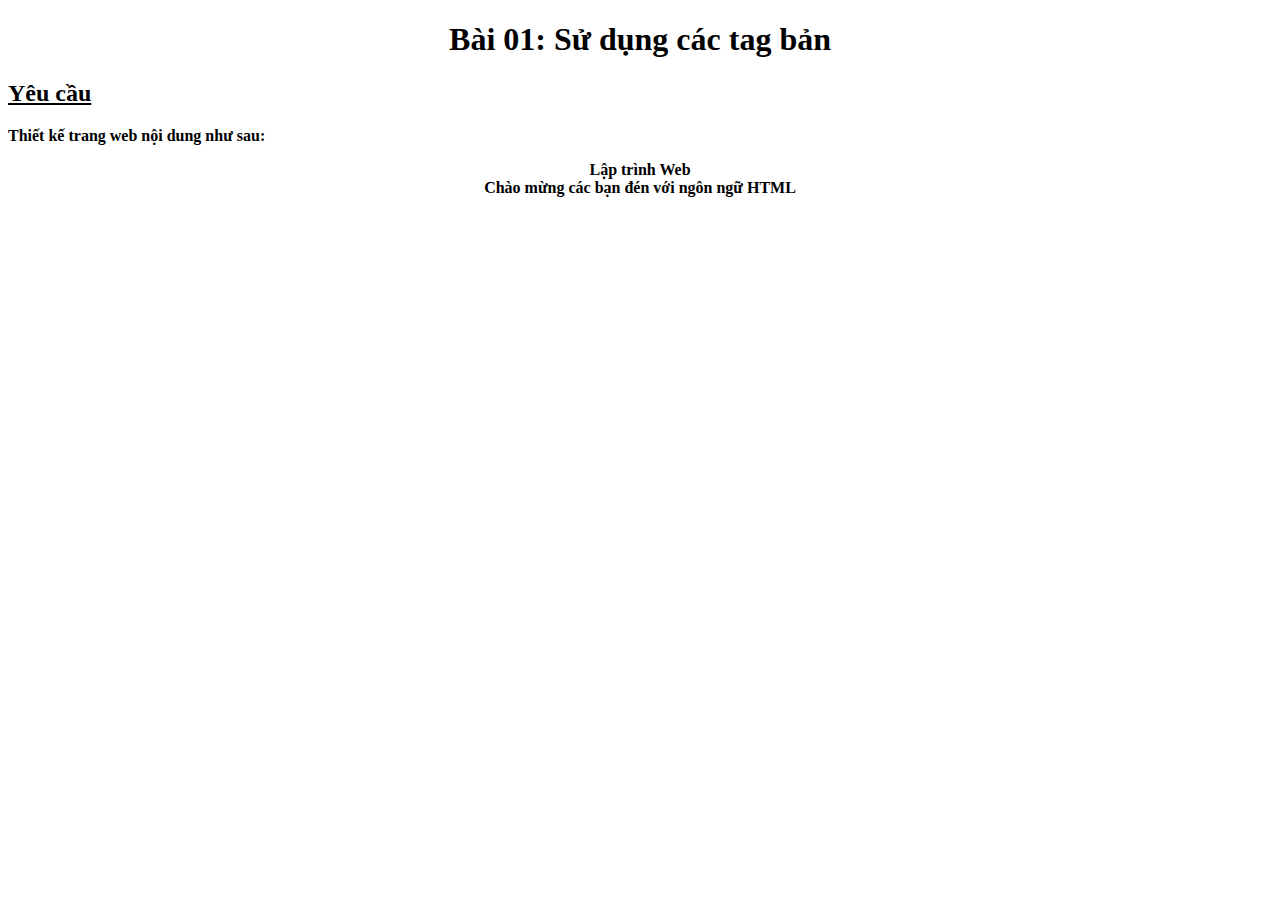
<file: bai1/index.html>
<!DOCTYPE html>
<html lang="en">
<head>
  <meta charset="UTF-8">
  <meta name="viewport" content="width=device-width, initial-scale=1.0">
  <meta http-equiv="X-UA-Compatible" content="ie=edge">
  <title>Sử dụng các tag cơ bản</title>
  <link rel="stylesheet" href="style.css">
</head>
<body>
  <h1>Bài 01: Sử dụng các tag bản</h1>
  <h2>Yêu cầu</h2>
  <p>Thiết kế trang web nội dung như sau:</p>
  <p id="text1">Lập trình Web <br>
    Chào mừng các bạn đén với ngôn ngữ HTML
  </p>
</body>
</file>
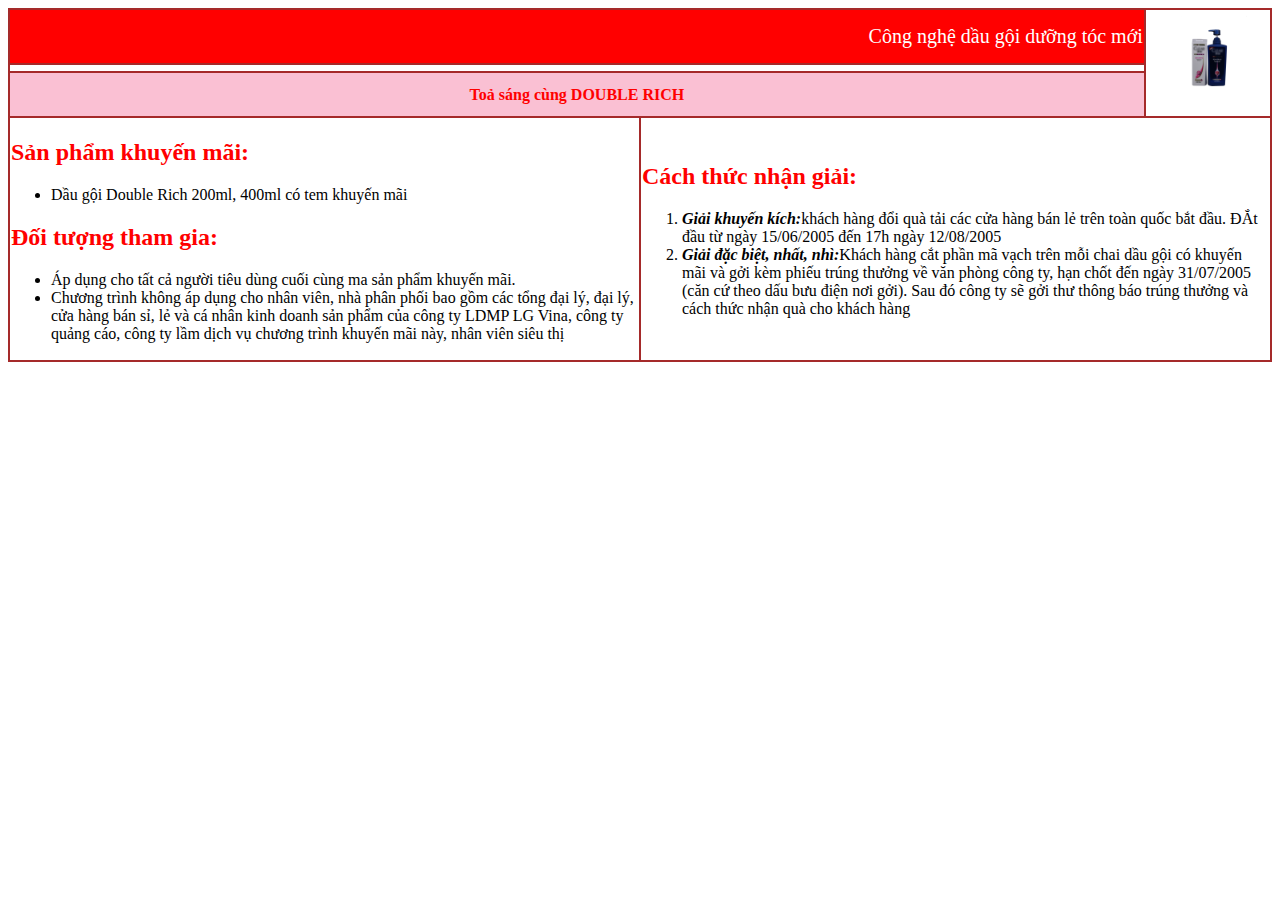
<file: bai10/index.html>
<!DOCTYPE html>
<html lang="en">
<head>
  <meta charset="UTF-8">
  <meta name="viewport" content="width=device-width, initial-scale=1.0">
  <meta http-equiv="X-UA-Compatible" content="ie=edge">
  <title>Tạo bảng, trộn dòng và cột</title>
  <link rel="stylesheet" href="style.css">
</head>
<body>
  <table style="width: 100%">
    <tr>
      <td colspan="3" class="a">Công nghệ dầu gội dưỡng tóc mới</td>
      <td rowspan="3" class="b"><img src="a.png" alt="" width="100px"></td>
    </tr>
    <tr>
      <td colspan="3"></td>
    </tr>
    <tr>
      <td colspan="3" class="C">Toả sáng cùng DOUBLE RICH</td>
    </tr>
    <tr>
      <td colspan="2" style="width:50%">
        <h2>Sản phẩm khuyến mãi:</h2>
        <ul>
          <li>
            Dầu gội Double Rich 200ml, 400ml có tem khuyến mãi
          </li>
        </ul>
        <h2>Đối tượng tham gia:</h2>
        <ul>
          <li>Áp dụng cho tất cả người tiêu dùng cuối cùng ma sản phẩm khuyến mãi.</li>
          <li>Chương trình không áp dụng cho nhân viên, nhà phân phối bao gồm các tổng đại lý, đại lý, cửa hàng bán sỉ, lẻ và cá nhân kinh doanh sản phẩm của công ty LDMP LG Vina, công ty quảng cáo, công ty lầm dịch vụ chương trình khuyến mãi này, nhân viên siêu thị</li>
        </ul>
      </td>
      <td colspan="2" >
        <h2>Cách thức nhận giải:</h2>
        <ol>
          <li><b><i>Giải khuyến kích:</i></b>khách hàng đổi quà tải các cửa hàng bán lẻ trên toàn quốc bắt đầu. ĐẮt đầu từ ngày 15/06/2005 đến 17h ngày 12/08/2005</li>
          <li><b><i>Giải đặc biệt, nhất, nhì:</i></b>Khách hàng cắt phần mã vạch trên mỗi chai dầu gội có khuyến mãi và gởi kèm phiếu trúng thưởng về văn phòng công ty, hạn chốt đến ngày 31/07/2005 (căn cứ theo dấu bưu điện nơi gởi). Sau đó công ty sẽ gởi thư thông báo trúng thưởng và cách thức nhận quà cho khách hàng</li>
        </ol>
      </td>
    </tr>
  </table>
</body>
</html>
</file>
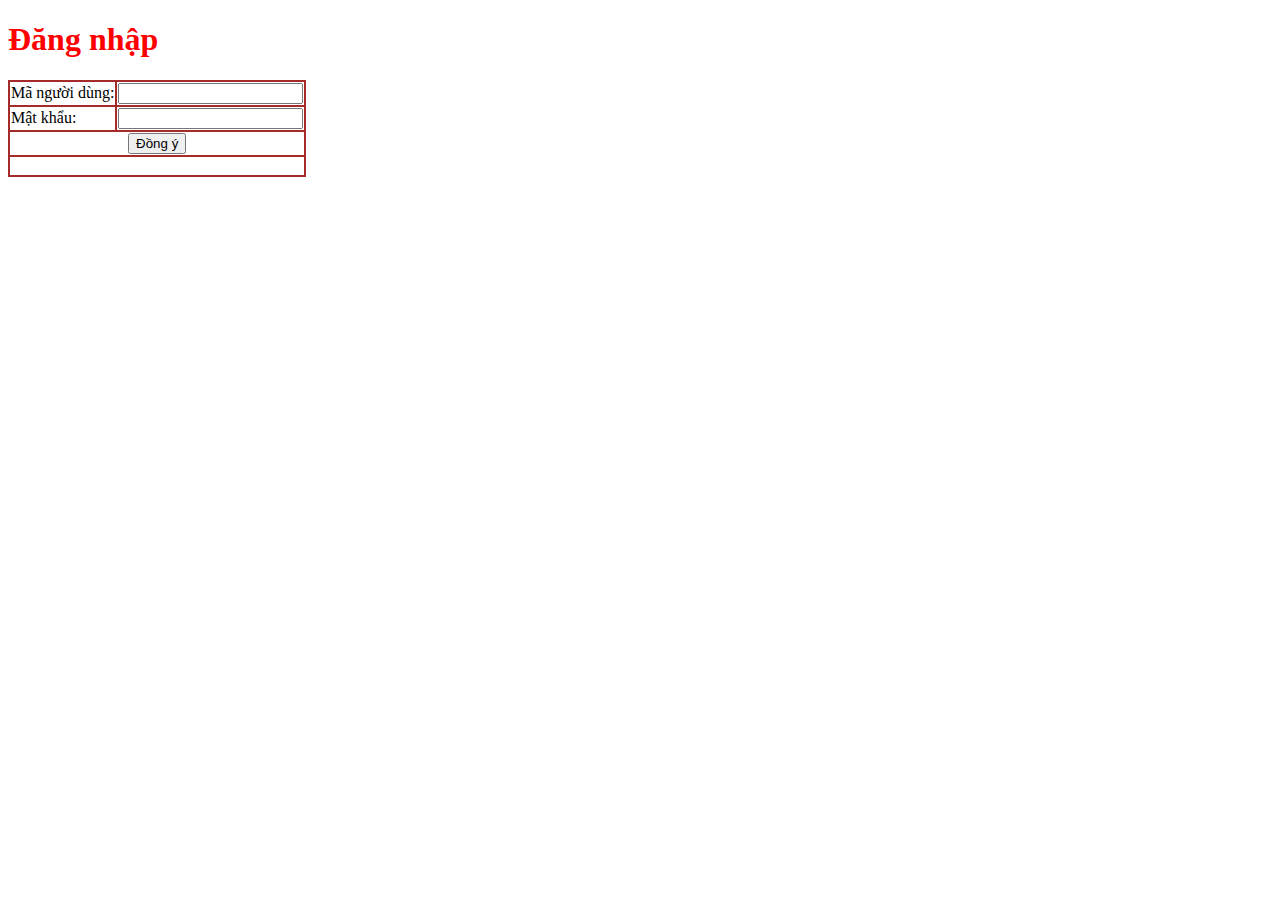
<file: bai11/index.html>
<!DOCTYPE html>
<html lang="en">
<head>
  <meta charset="UTF-8">
  <meta name="viewport" content="width=device-width, initial-scale=1.0">
  <meta http-equiv="X-UA-Compatible" content="ie=edge">
  <title>Tạo form và các điều khiển trên </title>
  <link rel="stylesheet" href="style.css">
</head>
<body>
  <form action="">
    <h1>Đăng nhập</h1>
    <table>
      <tr>
        <td>Mã người dùng:</td>
        <td>
          <input type="text" name="tk" id="tk1">
        </td>
      </tr>
      <tr>
        <td>Mật khẩu:</td>
        <td><input type="password" name="pass"></td>
      </tr>
      <tr>
        <td colspan="2" class="bt1">
          <button onclick="myFunction()">Đồng ý</button>
          <script>
              function myFunction() {
                var x = document.getElementById("tk1").value;
                document.getElementById("demo").innerHTML = x;
               }
            </script>
        </td>
      </tr>
      <tr>
        <td colspan="2">
          <p id="demo"></p>
        </td>
      </tr>
    </table>
  </form>
</body>
</html>
</file>
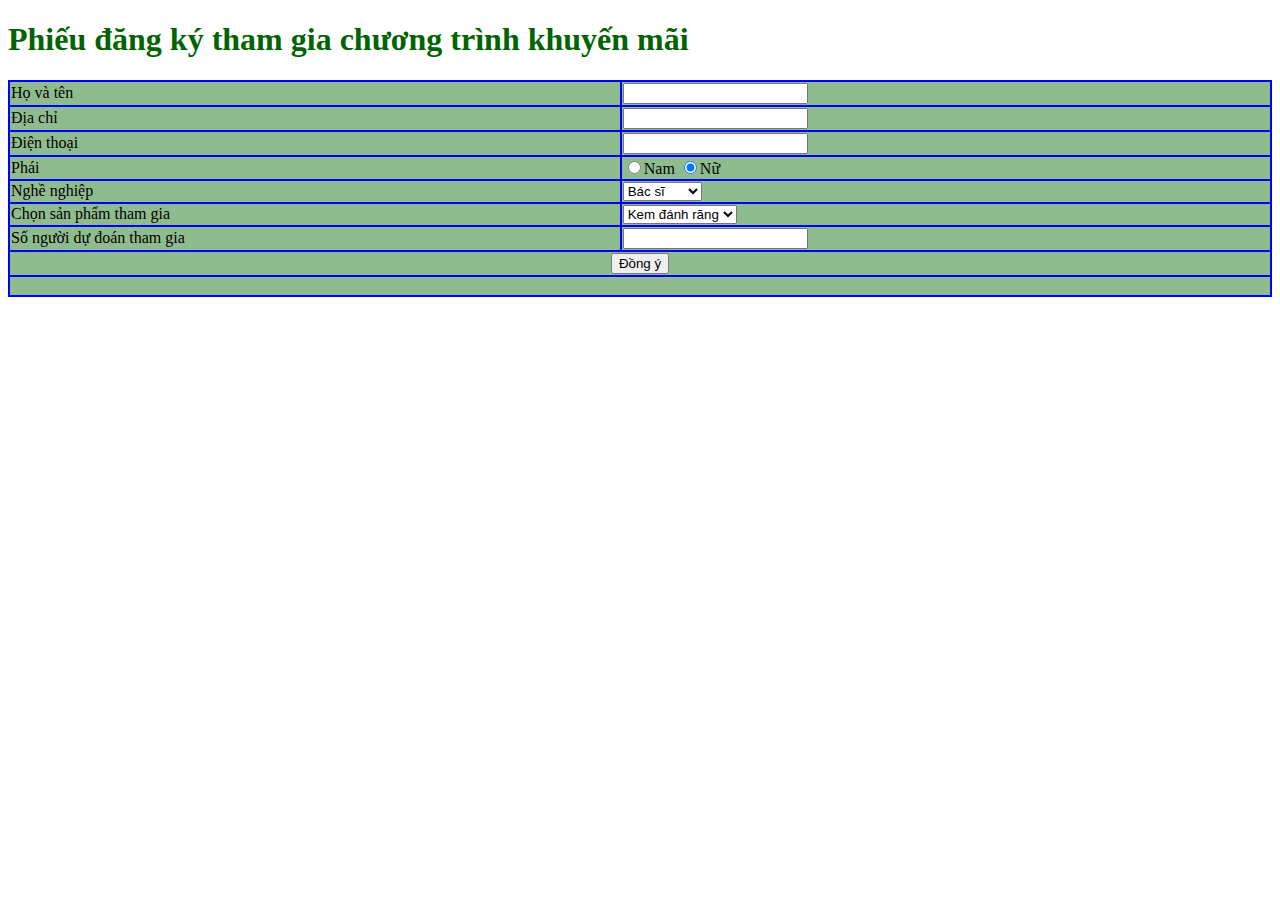
<file: bai12/index.html>
<!DOCTYPE html>
<html lang="en">
<head>
  <meta charset="UTF-8">
  <meta name="viewport" content="width=device-width, initial-scale=1.0">
  <meta http-equiv="X-UA-Compatible" content="ie=edge">
  <title>Tạo form và các điều khiển</title>
  <link rel="stylesheet" href="style.css">
</head>
<body>
  <form action="">
    <h1>Phiếu đăng ký tham gia chương trình khuyến mãi</h1>
    <table style="width:100%">
      <tr>
        <td>Họ và tên</td>
        <td><input type="text"></td>
      </tr>
      <tr>
        <td>Địa chỉ</td>
        <td><input type="text"></td>
      </tr>
      <tr>
        <td>Điện thoại</td>
        <td><input type="text"></td>
      </tr>
      <tr>
        <td>Phái</td>
        <td>
          <input type="radio" name="gender" value="male">Nam
          <input type="radio" name="gender" value="male" checked>Nữ
        </td>
      </tr>
      <tr>
        <td>Nghề nghiệp</td>
        <td>
          <select name="" id="">
            <option value="bacsi">Bác sĩ</option>
            <option value="kysu">Kỹ sư</option>
            <option value="giaovien">Giáo viên</option>
            <option value="khac">Khác</option>
          </select>
        </td>
      </tr>
      <tr>
        <td>Chọn sản phẩm tham gia</td>
        <td>
          <select name="" id="">
            <option value="kdr">Kem đánh răng</option>
            <option value="bg">Bột giặt</option>
            <option value="dgd">Dầu gội đầu</option>
            <option value="st">Sữa tắm</option>
          </select>
        </td>
      </tr>
      <tr>
        <td>Số người dự đoán tham gia</td>
        <td><input type="text"></td>
      </tr>
      <tr class="b">
        <td colspan="2"><button onclick="myFunction()">Đồng ý</button></td>
        
      </tr>
      <tr>
        <td colspan="2">
          <script>
            function myFunction() {
              document.getElementById("a").innerHTML = "Bạn đã đăng ký thành công !!!";
            }
          </script>
          <p id="a"></p>
        </td>
      </tr>
    </table>
  </form>
</body>
</html>
</file>
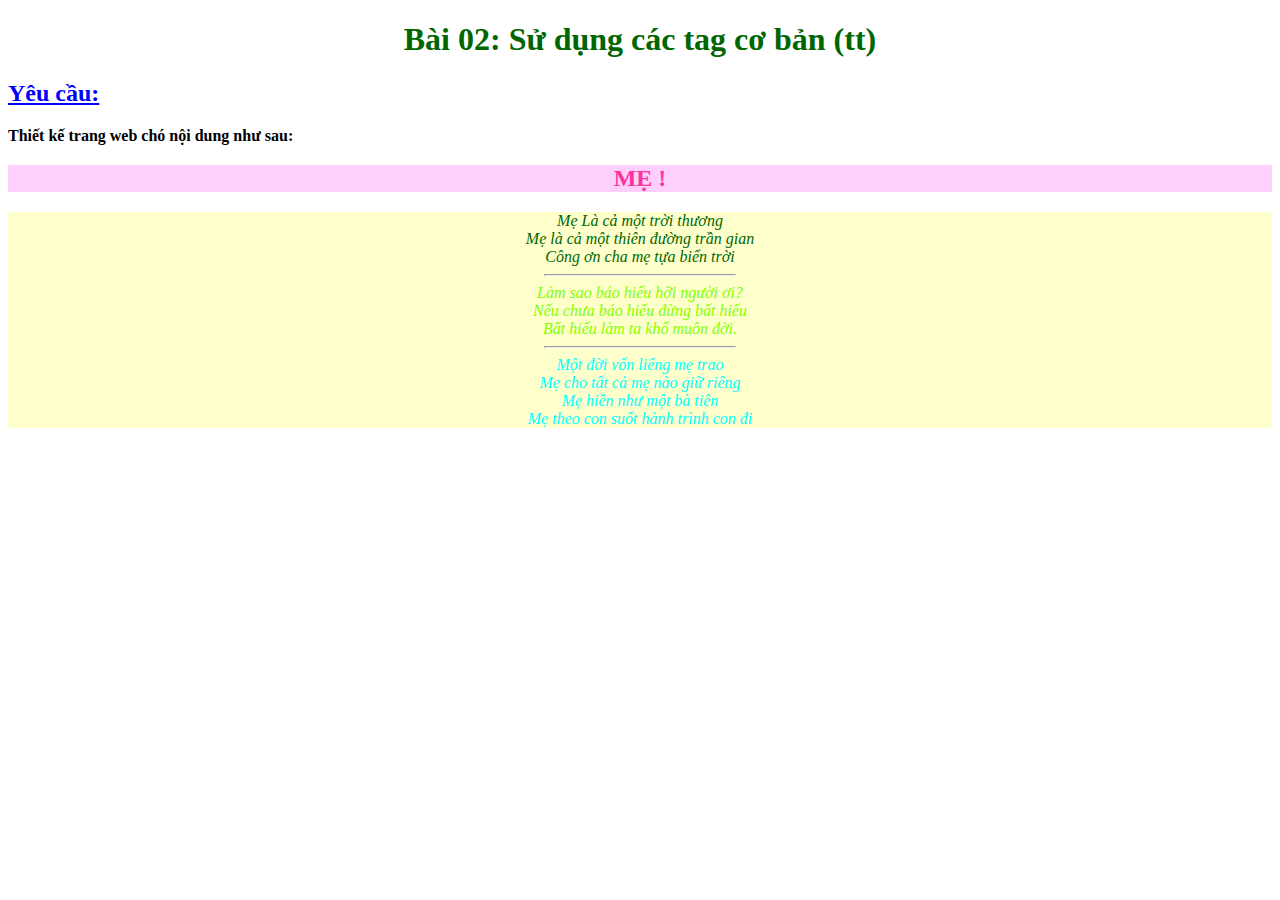
<file: bai2/index.html>
<!DOCTYPE html>
<html lang="en">
<head>
  <meta charset="UTF-8">
  <meta name="viewport" content="width=device-width, initial-scale=1.0">
  <meta http-equiv="X-UA-Compatible" content="ie=edge">
  <title>Sử dụng các tag cơ bản</title>
  <link rel="stylesheet" href="style.css">
</head>
<body>
  <h1>Bài 02: Sử dụng các tag cơ bản (tt)</h1>
  <h2 id="text2">Yêu cầu:</h2>
  <p>Thiết kế trang web chó nội dung như sau:</p>
  <h2 id="text3">MẸ !</h2>
  <div class="tho">
    <div id="text4">
      Mẹ Là cả một trời thương <br>
      Mẹ là cả một thiên đường trần gian <br>
      Công ơn cha mẹ tựa biển trời <br>
    </div>
    <hr>
    <div id="text5">
      Làm sao báo hiếu hỡi người ơi?<br>
      Nếu chưa báo hiếu đừng bất hiếu <br>
      Bất hiếu làm ta khổ muôn đời. <br>
    </div>
    <hr>
    <div id="text6">
      Một đời vốn liếng mẹ trao <br>
      Mẹ cho tất cả mẹ nào giữ riêng <br>
      Mẹ hiền như một bà tiên <br>
      Mẹ theo con suốt hành trình con đi <br>
    </div>
  </div>
</body>
</html>
</file>
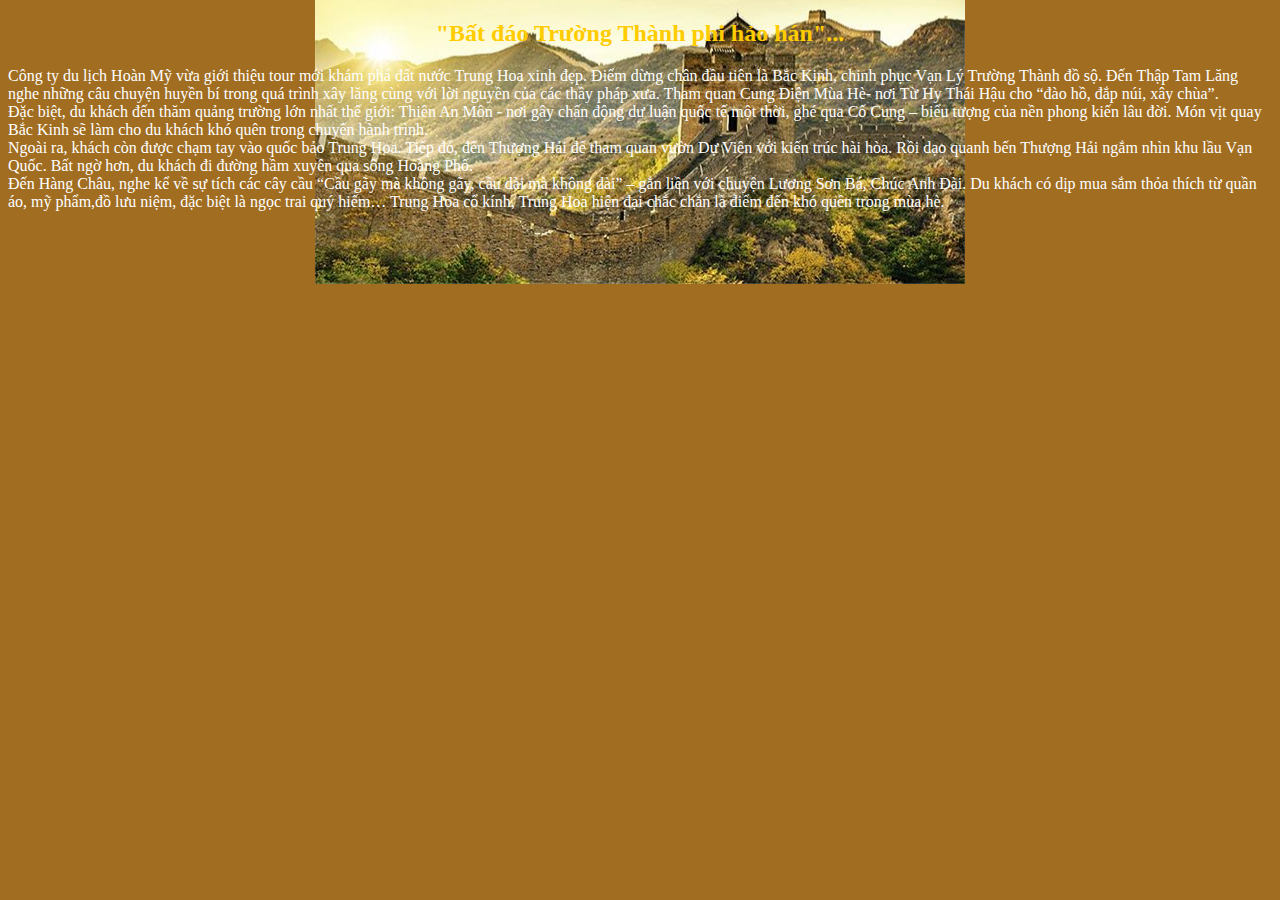
<file: bai3/index.html>
<!DOCTYPE html>
<html lang="en">
<head>
  <meta charset="UTF-8">
  <meta name="viewport" content="width=device-width, initial-scale=1.0">
  <meta http-equiv="X-UA-Compatible" content="ie=edge">
  <title>Định dạng trang web</title>
  <link rel="stylesheet" href="style.css">
</head>
<body>
  <h2>"Bất đáo Trường Thành phi hảo hán"...</h2>
  <p>Công ty du lịch Hoàn Mỹ vừa giới thiệu tour mới khám phá đất nước Trung Hoa xinh đẹp.
     Điểm dừng chân đầu tiên là Bắc Kinh, chinh phục Vạn Lý Trường Thành đồ sộ. 
     Đến Thập Tam Lăng nghe những câu chuyện huyền bí trong quá trình xây lăng cùng với lời nguyền của các thầy pháp xưa. 
     Tham quan Cung Điện Mùa Hè- nơi Từ Hy Thái Hậu cho “đào hồ, đắp núi, xây chùa”. <br>
     Đặc biệt, du khách đến thăm quảng trường lớn nhất thế giới: Thiên An Môn - nơi gây chấn động dư luận quốc tế một thời, ghé qua Cố Cung – biểu tượng của nền phong kiến lâu đời.
     Món vịt quay Bắc Kinh sẽ làm cho du khách khó quên trong chuyến hành trình. <br> 
     Ngoài ra, khách còn được chạm tay vào quốc bảo Trung Hoa. 
     Tiếp đó, đến Thượng Hải để tham quan vườn Dự Viên với kiến trúc hài hòa. 
     Rồi dạo quanh bến Thượng Hải ngắm nhìn khu lầu Vạn Quốc.
     Bất ngờ hơn, du khách đi đường hầm xuyên qua sông Hoàng Phố. <br>
     Đến Hàng Châu, nghe kể về sự tích các cây cầu “Cầu gãy mà không gãy, cầu dài mà không dài” – gắn liền với chuyện Lương Sơn Bá, Chúc Anh Đài. 
     Du khách có dịp mua sắm thỏa thích từ quần áo, mỹ phẩm,đồ lưu niệm, đặc biệt là ngọc trai quý hiếm… Trung Hoa cổ kính, Trung Hoa hiện đại chắc chắn là điểm đến khó quên trong mùa hè.
  </p>
   
</body>
</html>
</file>
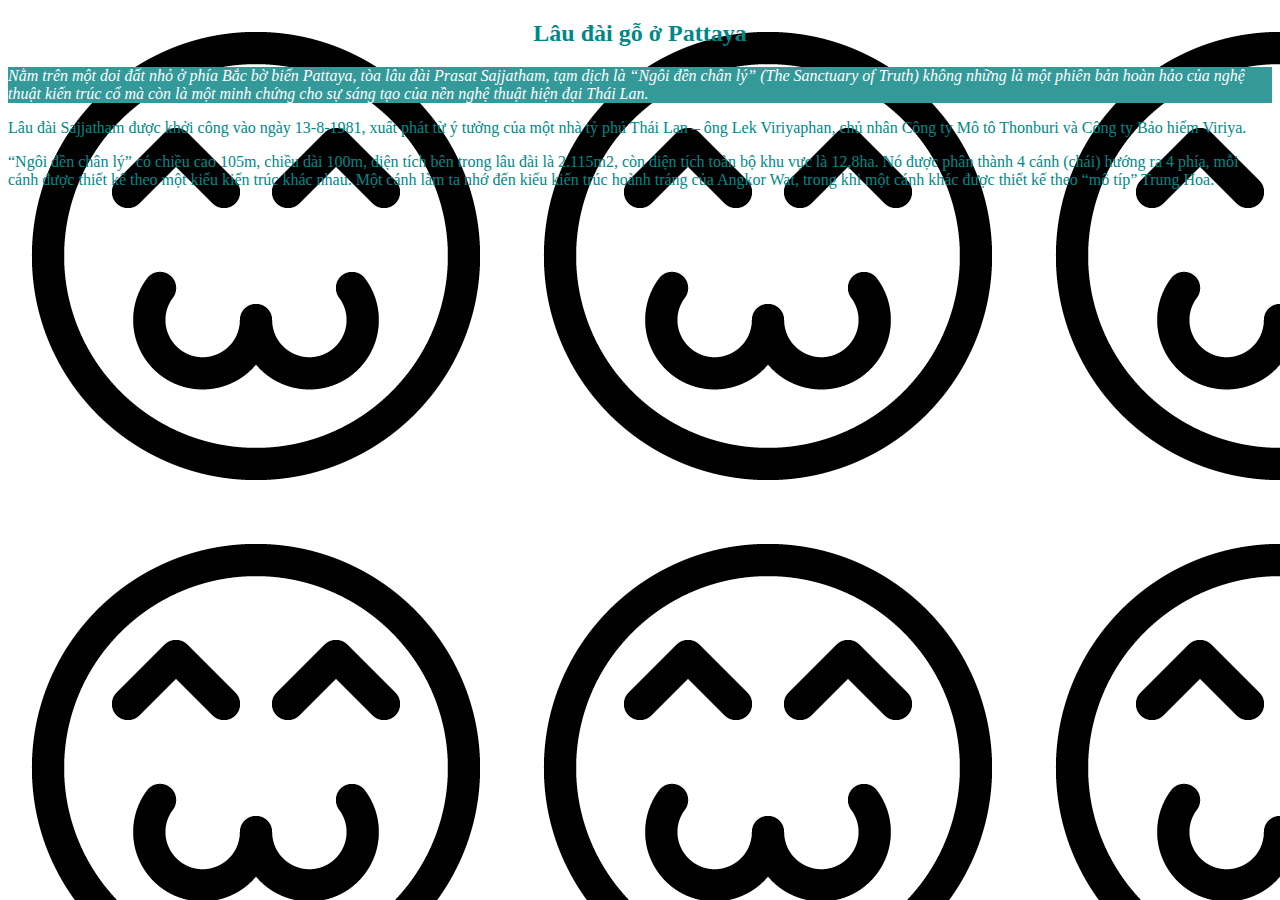
<file: bai4/index.html>
<!DOCTYPE html>
<html lang="en">
<head>
  <meta charset="UTF-8">
  <meta name="viewport" content="width=device-width, initial-scale=1.0">
  <meta http-equiv="X-UA-Compatible" content="ie=edge">
  <title>Định dạng trang web</title>
  <link rel="stylesheet" href="style.css">
</head>
<body>
  <h2>Lâu đài gỗ ở Pattaya</h2>
  <p class="a">
    <i>
      Nằm trên một doi đất nhỏ ở phía Bắc bờ biển Pattaya, tòa lâu đài Prasat Sajjatham, tạm dịch là “Ngôi đền chân lý” (The Sanctuary of Truth) không những là một phiên bản hoàn hảo của nghệ thuật kiến trúc cổ mà còn là một minh chứng cho sự sáng tạo của nền nghệ thuật hiện đại Thái Lan.
    </i>
  </p>
  <p class="b">
    Lâu đài Sajjatham được khởi công vào ngày 13-8-1981, xuất phát từ ý tưởng của một nhà tỷ phú Thái Lan – ông Lek Viriyaphan, chủ nhân Công ty Mô tô Thonburi và Công ty Bảo hiểm Viriya.
  </p>
  <p class="b">
    “Ngôi đền chân lý” có chiều cao 105m, chiều dài 100m, diện tích bên trong lâu đài là 2.115m2, còn diện tích toàn bộ khu vực là 12,8ha. Nó được phân thành 4 cánh (chái) hướng ra 4 phía, mỗi cánh được thiết kế theo một kiểu kiến trúc khác nhau. Một cánh làm ta nhớ đến kiểu kiến trúc hoành tráng của Angkor Wat, trong khi một cánh khác được thiết kế theo “mô típ” Trung Hoa.

  </p>
</body>
</html>
</file>
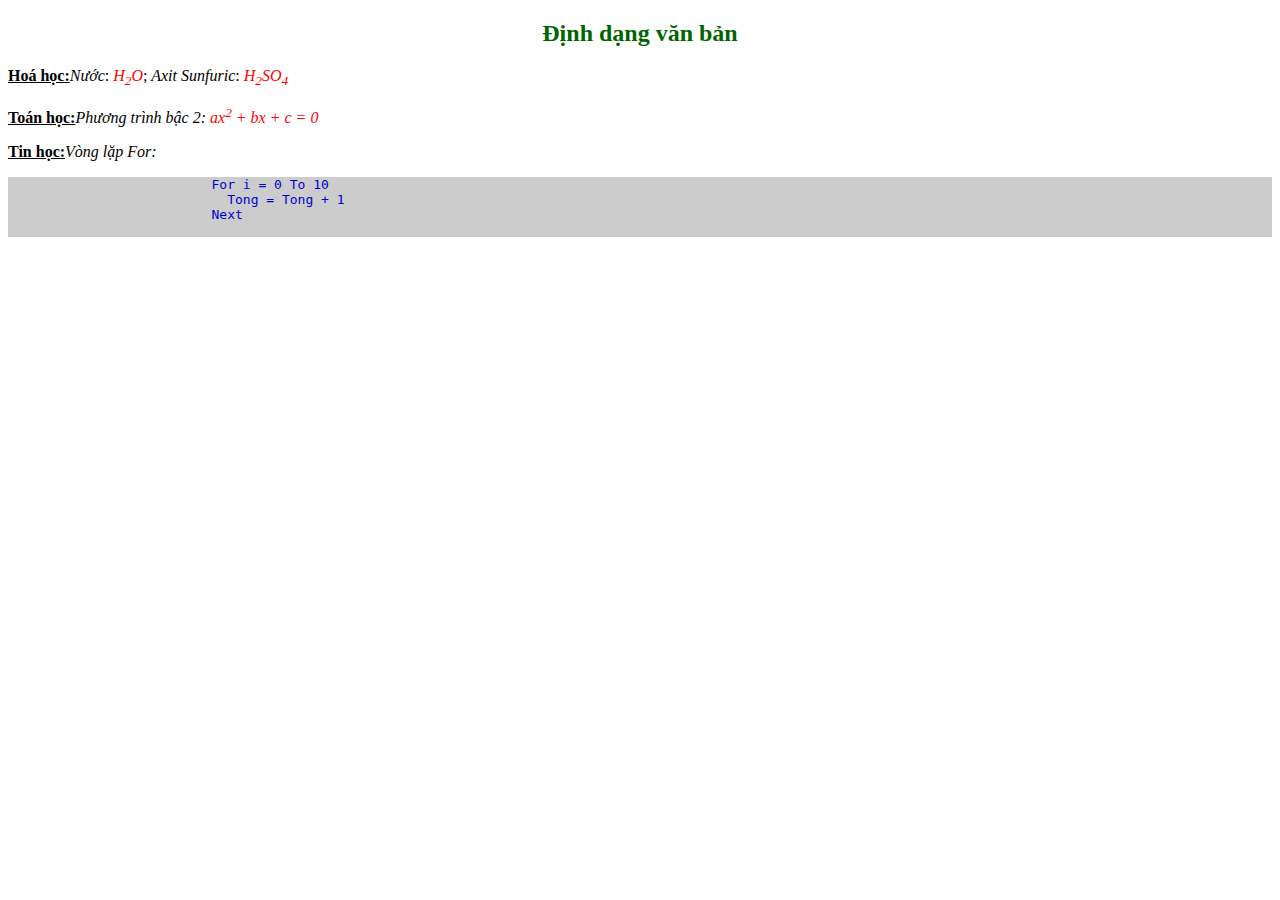
<file: bai5/index.html>
<!DOCTYPE html>
<html lang="en">
<head>
  <meta charset="UTF-8">
  <meta name="viewport" content="width=device-width, initial-scale=1.0">
  <meta http-equiv="X-UA-Compatible" content="ie=edge">
  <title>Định dạng văn bản</title>
  <link rel="stylesheet" href="style.css">
</head>
<body>
  <h2>Định dạng văn bản</h2>
  <p><b><u>Hoá học:</u></b><i>Nước</i>:<em class="red"> H<sub>2</sub>O</em>;<i> Axit Sunfuric</i>: <em class="red">H<sub>2</sub>SO<sub>4</sub></em></p>
  <p><b><u>Toán học:</u></b><i>Phương trình bậc 2: </i><em class="red">ax<sup>2</sup> + bx + c = 0</em></p>
  <p><b><u>Tin học:</u></b><i>Vòng lặp For:</i></p>
  <pre>
                          For i = 0 To 10
                            Tong = Tong + 1
                          Next
  </pre>
</body>
</html>
</file>
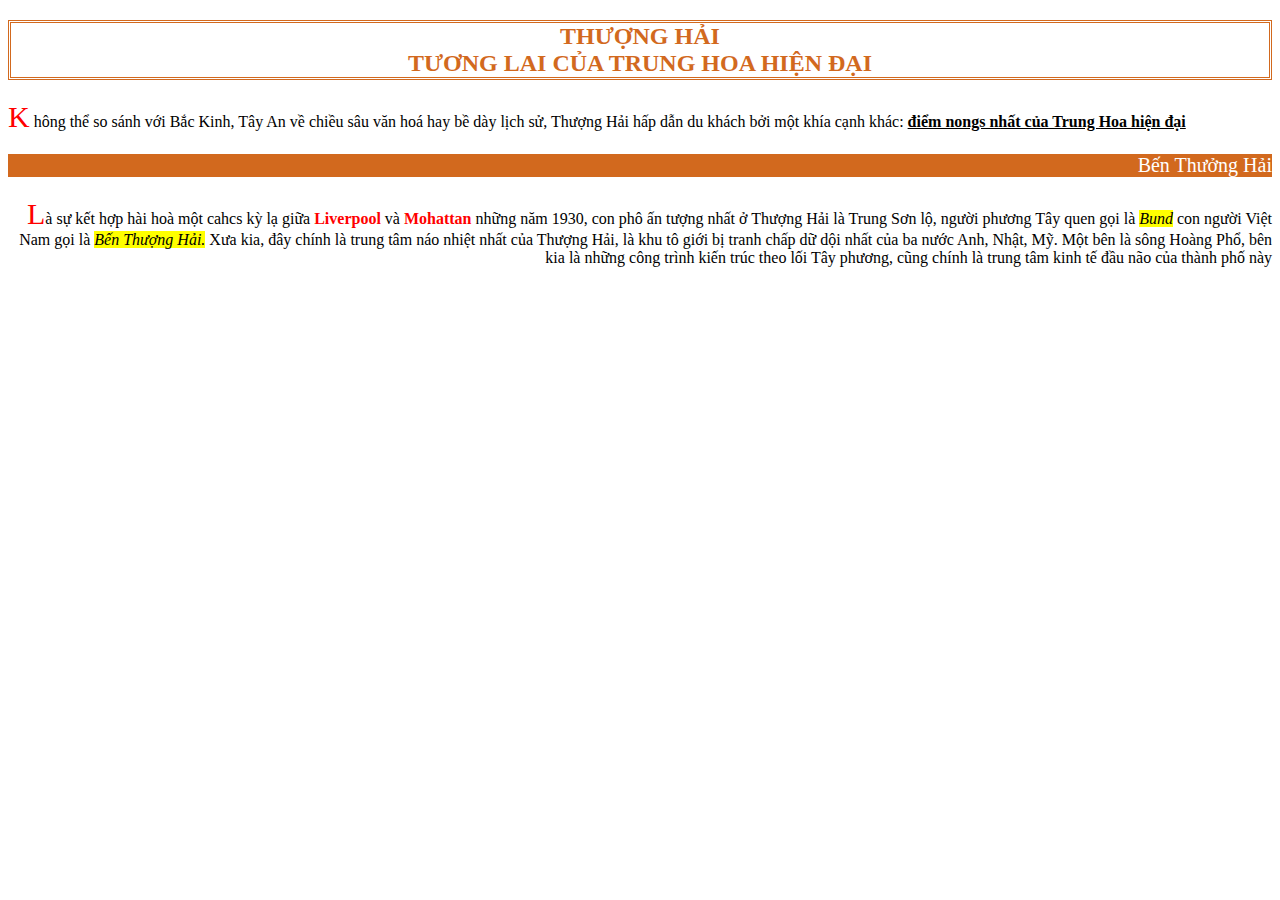
<file: bai6/index.html>
<!DOCTYPE html>
<html lang="en">
<head>
  <meta charset="UTF-8">
  <meta name="viewport" content="width=device-width, initial-scale=1.0">
  <meta http-equiv="X-UA-Compatible" content="ie=edge">
  <title>Định dạng văn bản</title>
  <link rel="stylesheet" href="style.css">
</head>
<body>
  <h2>
    THƯỢNG HẢI <br> 
    TƯƠNG LAI CỦA TRUNG HOA HIỆN ĐẠI
  </h2>
  <p class="a"><span>K</span> hông thể so sánh với Bắc Kinh, Tây An về chiều sâu văn hoá hay bề dày lịch sử, Thượng Hải hấp dẫn du khách bởi một khía cạnh khác: <b><u>điểm nongs nhất của Trung Hoa hiện đại</u></b></p>
  <p class="b">Bến Thưởng Hải</p>
  <p class="c">
    <span>L</span>à sự kết hợp hài hoà một cahcs kỳ lạ giữa <b style="color: red;">Liverpool</b> và <b style="color: red;">Mohattan</b> những năm 1930, con phô ấn tượng nhất ở Thượng Hải là Trung Sơn lộ, người phương Tây quen gọi là <mark><i>Bund</i></mark> 
    con người Việt Nam gọi là <mark><i>Bến Thượng Hải.</i></mark>
    Xưa kia, đây chính là trung tâm náo nhiệt nhất của Thượng Hải, là khu tô giới bị tranh chấp dữ dội nhất của ba nước Anh, Nhật, Mỹ. Một bên là sông Hoàng Phổ, bên kia là những công trình kiến trúc theo lối Tây phương, cũng chính là trung tâm kinh tế đầu não của thành phố này
  </p>
</body>
</html>
</file>
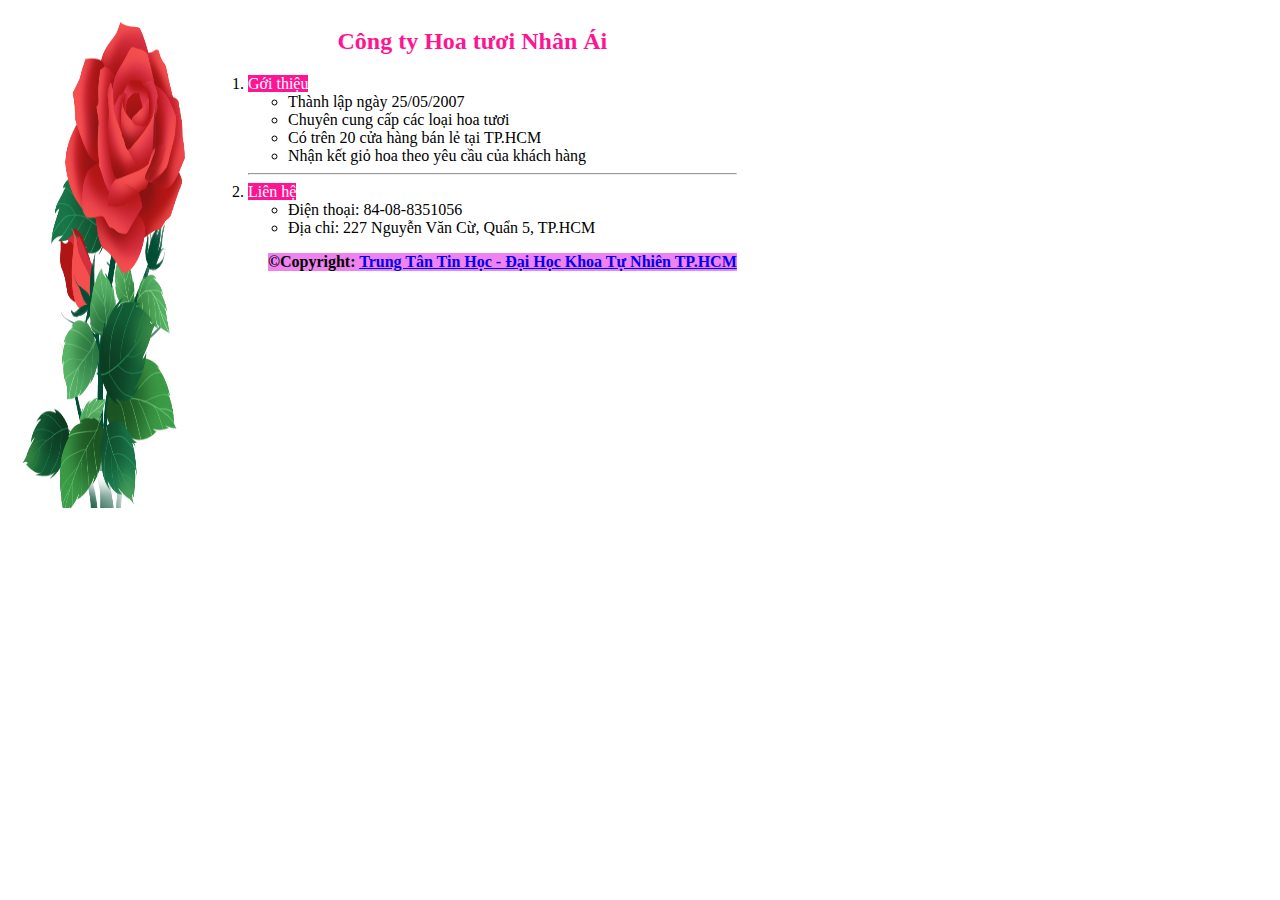
<file: bai7/index.html>
<!DOCTYPE html>
<html lang="en">
<head>
  <meta charset="UTF-8">
  <meta name="viewport" content="width=device-width, initial-scale=1.0">
  <meta http-equiv="X-UA-Compatible" content="ie=edge">
  <title> Ký tự đặc biệt, chèn hình ảnh, tạo danh sách và liên kết </title>
  <link rel="stylesheet" href="style.css">
</head>
<body>
  <img src="Lovepik_com-400307995-rose.png" alt="" width="200px" height="500px">
  <div>
    <h2>Công ty Hoa tươi Nhân Ái</h2>
    <ol>
      <li>
        <font>Gới thiệu</font>
        <ul>
          <li>Thành lập ngày 25/05/2007</li>
          <li>Chuyên cung cấp các loại hoa tươi</li>
          <li>Có trên 20 cửa hàng bán lẻ tại TP.HCM</li>
          <li>Nhận kết giỏ hoa theo yêu cầu của khách hàng</li>
        </ul>
      </li>
      <hr>
      <li>
        <font>Liên hệ</font>
        <ul>
          <li>Điện thoại: 84-08-8351056</li>
          <li>Địa chỉ: 227 Nguyễn Văn Cừ, Quẩn 5, TP.HCM</li>
        </ul>
        <p>&copy;Copyright: <a href="http://www.csc.hcmuns.edu.vn ">Trung Tân Tin Học - Đại Học Khoa Tự Nhiên TP.HCM</a></p>
      </li>
    </ol>
  </div>
</body>
</html>
</file>
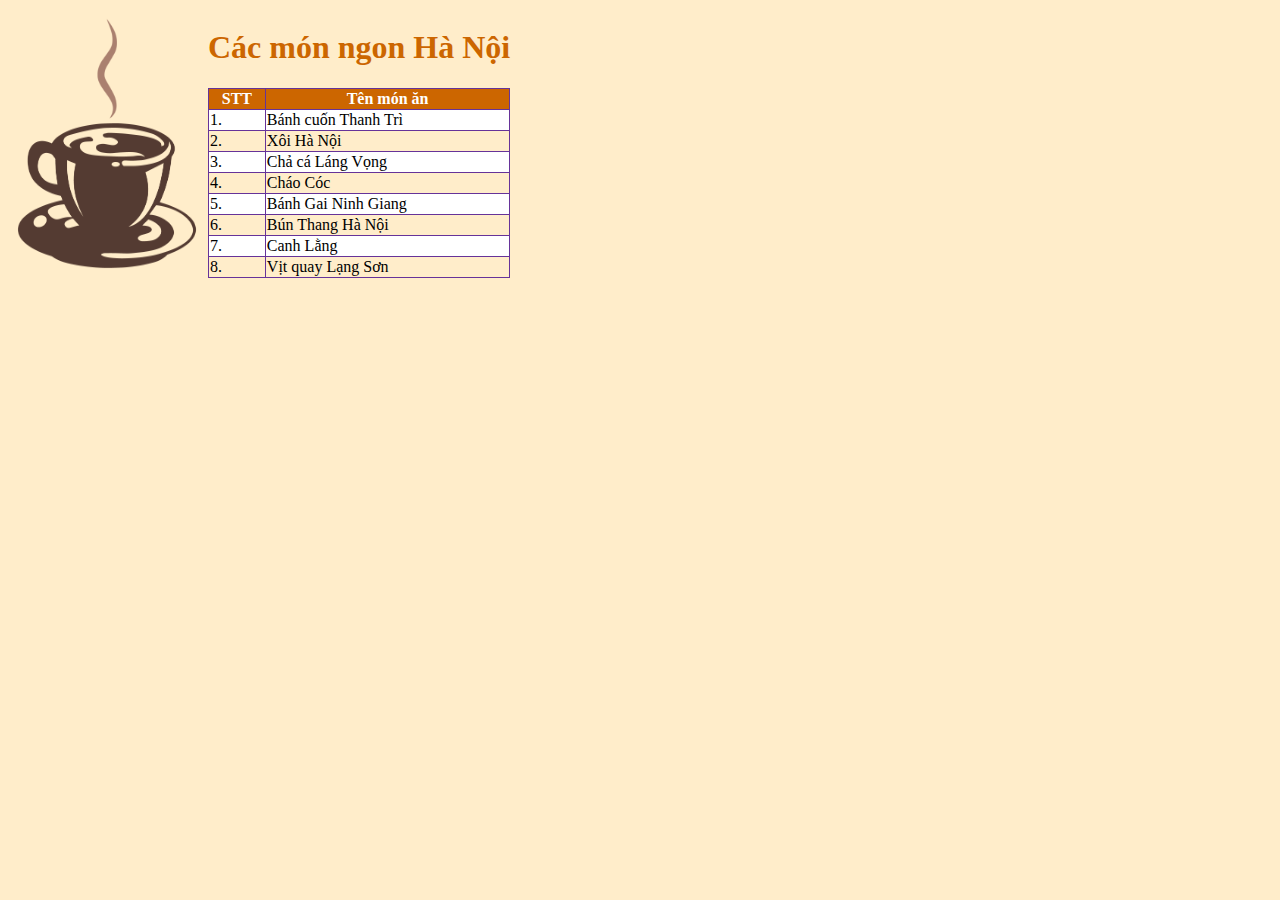
<file: bai8/index.html>
<!DOCTYPE html>
<html lang="en">
<head>
  <meta charset="UTF-8">
  <meta name="viewport" content="width=device-width, initial-scale=1.0">
  <meta http-equiv="X-UA-Compatible" content="ie=edge">
  <title>Tạo bảng</title>
  <link rel="stylesheet" href="style.css">
</head>
<body>
  <img src="a.png" alt="" width="200px">
  <div>
    <h1>Các món ngon Hà Nội</h1>
    <table>
      <tr style="background-color: #CC6600; color: white;">
        <th>STT</th>
        <th>Tên món ăn</th>
      </tr>
      <tr class="a">
        <td>1.</td>
        <td>Bánh cuốn Thanh Trì</td>
      </tr>
      <tr>
        <td>2.</td>
        <td>Xôi Hà Nội</td>
      </tr>
      <tr class="a">
        <td>3.</td>
        <td>Chả cá Láng Vọng</td>
      </tr>
      <tr>
        <td>4.</td>
        <td>Cháo Cóc</td>
      </tr>
      <tr class="a">
        <td>5.</td>
        <td>Bánh Gai Ninh Giang</td>
      </tr>
      <tr>
        <td>6.</td>
        <td>Bún Thang Hà Nội</td>
      </tr>
      <tr class="a">
        <td>7.</td>
        <td>Canh Lằng</td>
      </tr>
      <tr>
        <td>8.</td>
        <td>Vịt quay Lạng Sơn</td>
      </tr>
    </table>
  </div>
</body>
</html>
</file>
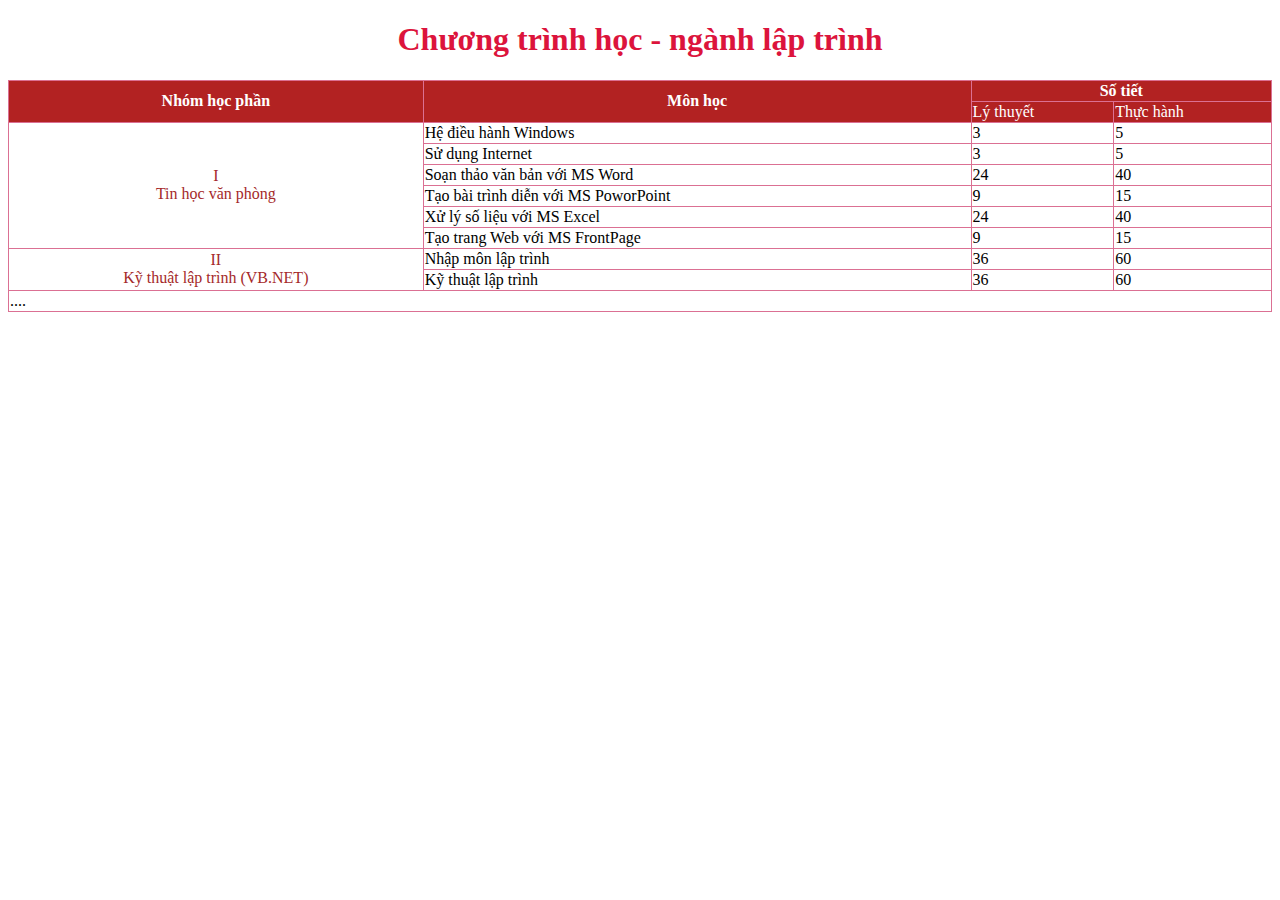
<file: bai9/index.html>
<!DOCTYPE html>
<html lang="en">
<head>
  <meta charset="UTF-8">
  <meta name="viewport" content="width=device-width, initial-scale=1.0">
  <meta http-equiv="X-UA-Compatible" content="ie=edge">
  <title>Tạo bảng, trộn dòng và cột</title>
  <link rel="stylesheet" href="style.css">
</head>
<body>
  <h1>Chương trình học - ngành lập trình</h1>
  <table style="width: 100%">
    <tr class="a">
      <th rowspan="2">Nhóm học phần</th>
      <th rowspan="2">Môn học</th>
      <th colspan="2">Số tiết</th>
    </tr>
    <tr class="a">
      <td>Lý thuyết</td>
      <td>Thực hành</td>
    </tr>
    <tr>
      <td rowspan="6" class="b">I <br>Tin học văn phòng</td>
      <td>Hệ điều hành Windows</td>
      <td>3</td>
      <td>5</td>
    </tr>
    <tr>
      <td>Sử dụng Internet</td>
      <td>3</td>
      <td>5</td>
    </tr>
    <tr>
      <td>Soạn thảo văn bản với MS Word</td>
      <td>24</td>
      <td>40</td>
    </tr>
    <tr>
      <td>Tạo bài trình diễn với MS PoworPoint</td>
      <td>9</td>
      <td>15</td>
    </tr>
    <tr>
      <td>Xử lý số liệu với MS Excel</td>
      <td>24</td>
      <td>40</td>
    </tr>
    <tr>
      <td>Tạo trang Web với MS FrontPage</td>
      <td>9</td>
      <td>15</td>
    </tr>
    <tr>
      <td rowspan="2" class="b">II <br>Kỹ thuật lập trình (VB.NET)</td>
      <td>Nhập môn lập trình</td>
      <td>36</td>
      <td>60</td>
    </tr>
    <tr>
      <td>Kỹ thuật lập trình</td>
      <td>36</td>
      <td>60</td>
    </tr>
    <tr>
      <td colspan="4">....</td>
    </tr>
  </table>
</body>
</html>
</file>
<file: bai1/style.css>
h1 {
  text-align: center;
}

h2 {
  text-decoration: underline;
}

p {
  font-weight: bold;
}

#text1 {
  text-align: center;
}
</file>
<file: bai10/style.css>
table, th, td {
  border: 2px solid brown;
  border-collapse: collapse;
}

.a {
  text-align: right;
  background-color: red;
  color: white;
  font-size: 20px;
}

.b {
  text-align: center;
  width: 10%;
}

.C {
  background-color:rgb(250, 192, 211);
  color: red;
  text-align: center;
  font-weight: bold;
}

h2 {
  color:red;
}
</file>
<file: bai11/style.css>
table, th, td {
  border: 2px solid brown;
  border-collapse: collapse;
}

.bt1 {
  text-align: center;
}

h1 {
  color: red;
}
</file>
<file: bai12/style.css>
table, th, td {
  border: 2px solid blue;
  border-collapse: collapse;
  background-color: darkseagreen;
}

.b {
  text-align: center;
}

h1 {
  color: darkgreen;
}
</file>
<file: bai2/style.css>
h1 {
  text-align: center;
  color: #006600;
}

#text2 {
  color: #0000FF ;
  text-decoration: underline;
  
}

#text3 {
  text-align: center;
  font-weight: bold;
  background-color: #FECFFD;
  color: #FF3399 ;
}

p {
  font-weight: bold;
}

#text4 {
  text-align: center;
  color: #006600;
}

hr {
  width: 15%;
  text-align: center;
}

#text5 {
  text-align: center;
  color: chartreuse;
}

#text6 {
  text-align: center;
  color: cyan;
}

.tho {
  background-color: #FFFFCC ;
  font-style: italic;
}
</file>
<file: bai3/style.css>
h2 {
  text-align: center;
  color: #FFCC00;
}

body {
  background-color: #A06D21;
  background-image: url(van-ly-truong-thanh-650.jpg);
  background-repeat: no-repeat;
  background-position: center; 
}

p {
  color: white;
}
</file>
<file: bai4/style.css>
body {
  background-image: url(cute.png);
  background-repeat: repeat;
  background-attachment: fixed;
}

h2 {
  color: #008888;
  text-align: center;
}

p.a {
  background-color: #339999;
  color: white;
  font-weight: initial;
}

p.b {
  color: #008888;
}
</file>
<file: bai5/style.css>
h2 {
  text-align: center;
  color: darkgreen;
}
.red {
  color: #FF0000;
}

pre {
  color: #0000CC;
  background-color: #CCCCCC ;
}
</file>
<file: bai6/style.css>
h2 {
  text-align: center;
  color: chocolate;
  border-style: double;
}

span {
  font-size: 30px; 
  color: red;"
}

.a {
  text-align: left;
}

.b {
  background-color: chocolate;
  color: white;
  text-align: right;
  font-size: 20px;
}

.c {
  text-align: right;
}
</file>
<file: bai7/style.css>
body {
  display: flex;
}

h2 {
  text-align: center;
  color: deeppink;
}

font {
  background-color: deeppink;
  color: white;
}

p {
  margin-left: 20px;
  background-color: violet;
  font-weight: bold;
}
</file>
<file: bai8/style.css>
body {
  display: flex;
  background-color: #FFEDCA ;
}

h1 {
  color: #CC6600;
  text-align: center;
}

table,th,td {
  border: 1px solid rebeccapurple;
  border-collapse: collapse;
}

table {
  width: 100%;
}

.a {
  background-color: white;
}
</file>
<file: bai9/style.css>
table, th, td {
  border: 1px solid palevioletred;
  border-collapse: collapse;
}

h1 {
  color: crimson;
  text-align: center;
}

.a {
  background-color: firebrick;
  color: white;
}

.b {
  text-align: center;
  color: brown;
}

body {
  font-family: tahoma;
}
</file>
